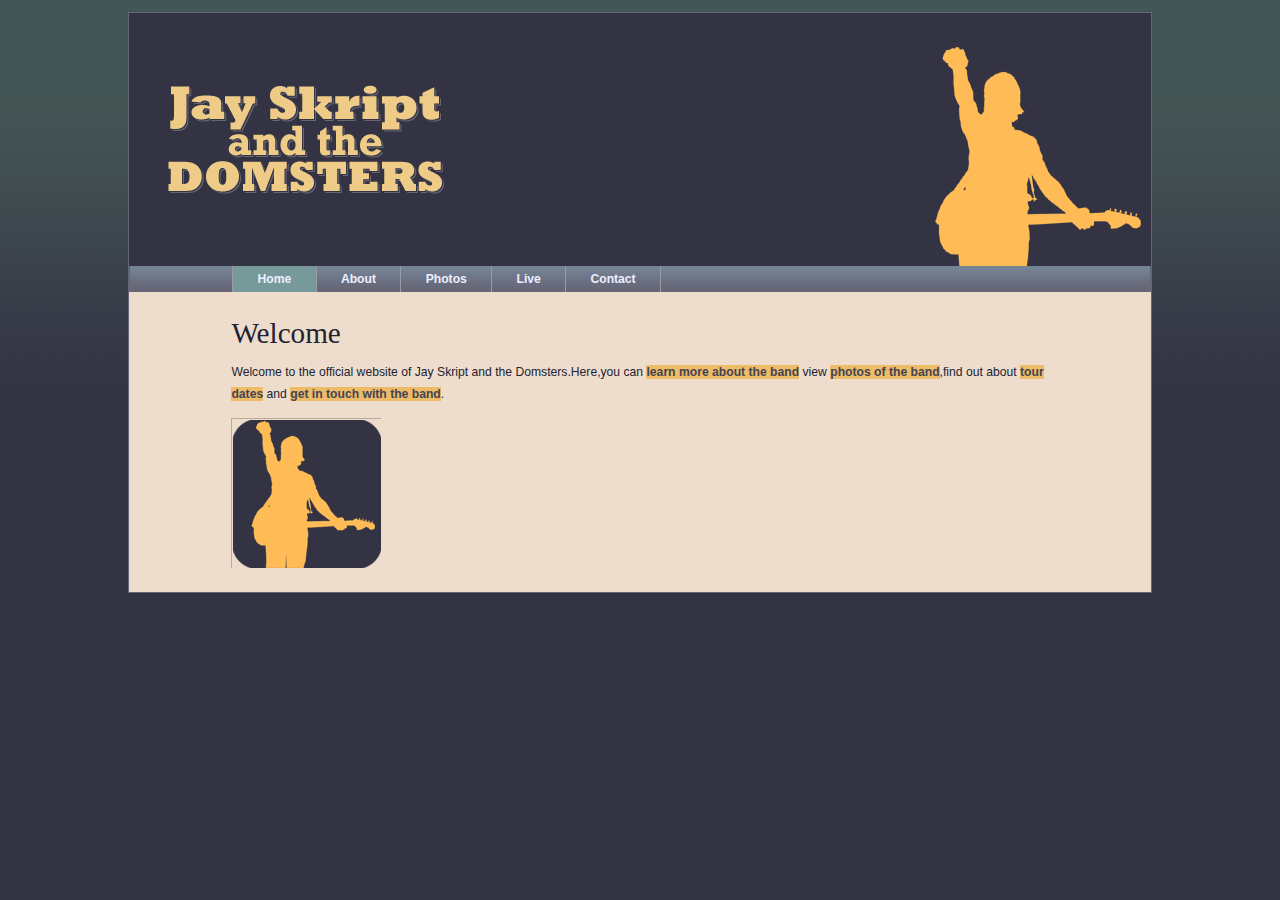
<file: index.html>
<!DOCTYPE html>
<html lang="en">
	<head>
		<meta charset="utf-8"/>
		<title>Jay Skript and the Domsters</title>
		<script src="scripts/modernizr.custom.js"></script>
		<link rel="stylesheet" media="screen" href="styles/layout.css">
		<link rel="stylesheet" media="screen" href="styles/color.css">
		<link rel="stylesheet" media="screen" href="styles/typography.css">
	</head>
	<body>
		<header>
			<img src="images/logo.gif" alt="Jay Skript and the Domsters"/>
			<nav>
				<ul>
					<li><a href="index.html">Home</a></li>
					<li><a href="about.html">About</a></li>
					<li><a href="photos.html">Photos</a></li>
					<li><a href="live.html">Live</a></li>
					<li><a href="contact.html">Contact</a></li>
				</ul>
			</nav>
		</header>
		<article>
			<h1>Welcome</h1>
			<p id="intro">
				Welcome to the official website of Jay Skript and the Domsters.Here,you can <a href="about.html" title="About">learn more about the band</a> view <a href="photos.html" title="Photos">photos of the band</a>,find out about <a href="live.html" title="Tour Date">tour dates</a> and <a href="contact.html" title="Contact">get in touch with the band</a>.
			</p>
		</article>
		<script src="scripts/global.js"></script>
	</body>
</html>
</file>
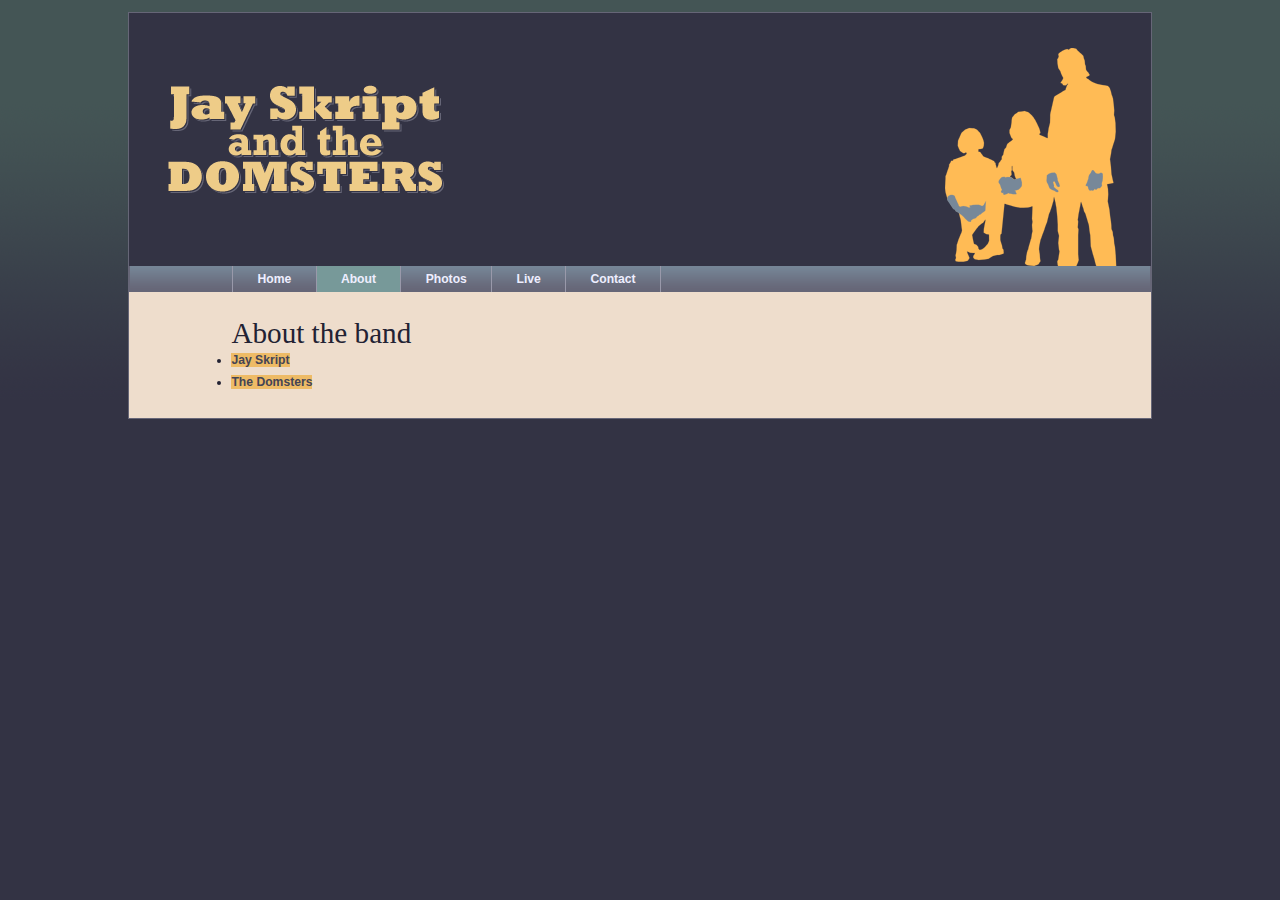
<file: about.html>
<!DOCTYPE html>
<html lang="en">
    <head>
        <meta charset="utf-8"/>
        <title>Jay Skript and the Domsters</title>
        <script src="scripts/modernizr.custom.js"></script>
        <link rel="stylesheet" media="screen" href="styles/layout.css">
        <link rel="stylesheet" media="screen" href="styles/color.css">
        <link rel="stylesheet" media="screen" href="styles/typography.css">
    </head>
    <body>
        <header>
            <img src="images/logo.gif" alt="Jay Skript and the Domsters"/>
            <nav>
                <ul>
                    <li><a href="index.html">Home</a></li>
                    <li><a href="about.html">About</a></li>
                    <li><a href="photos.html">Photos</a></li>
                    <li><a href="live.html">Live</a></li>
                    <li><a href="contact.html">Contact</a></li>
                </ul>
            </nav>
        </header>
        <article>
            <h1>About the band</h1>
            <nav>
                <ul>
                    <li><a href="#jay">Jay Skript</a></li>
                    <li><a href="#domsters">The Domsters</a></li>
                </ul>
            </nav>
            <section id="jay">
                <h2>Jay Skript</h2>
                <p>Jay Skript is going to rock your world!</p>
                <p>Together with his compatriots the Domsters,Jay is set for world domination.Just you wait and see.</p>
                <p>Jay Skript has been on the scene since the mid 1990s.His talent hasn't always been recognized or fully appreciated.In the early days,he was often unfavorably compared to bigger,similarly named artists.That's all in the past now.</p>
            </section>
            <section id="domsters">
                <h2>The Domsters</h2>
                <p>The Domsters have been around,in one form or another,for almosts as long.It's only in the past few years that the Domsters have settled down to their current,stable lineup.Now they're a rock-solid bunch:methodical and dependable.</p>
            </section>
        </article>
        <script src="scripts/global.js"></script>
    </body>
</html>
</file>
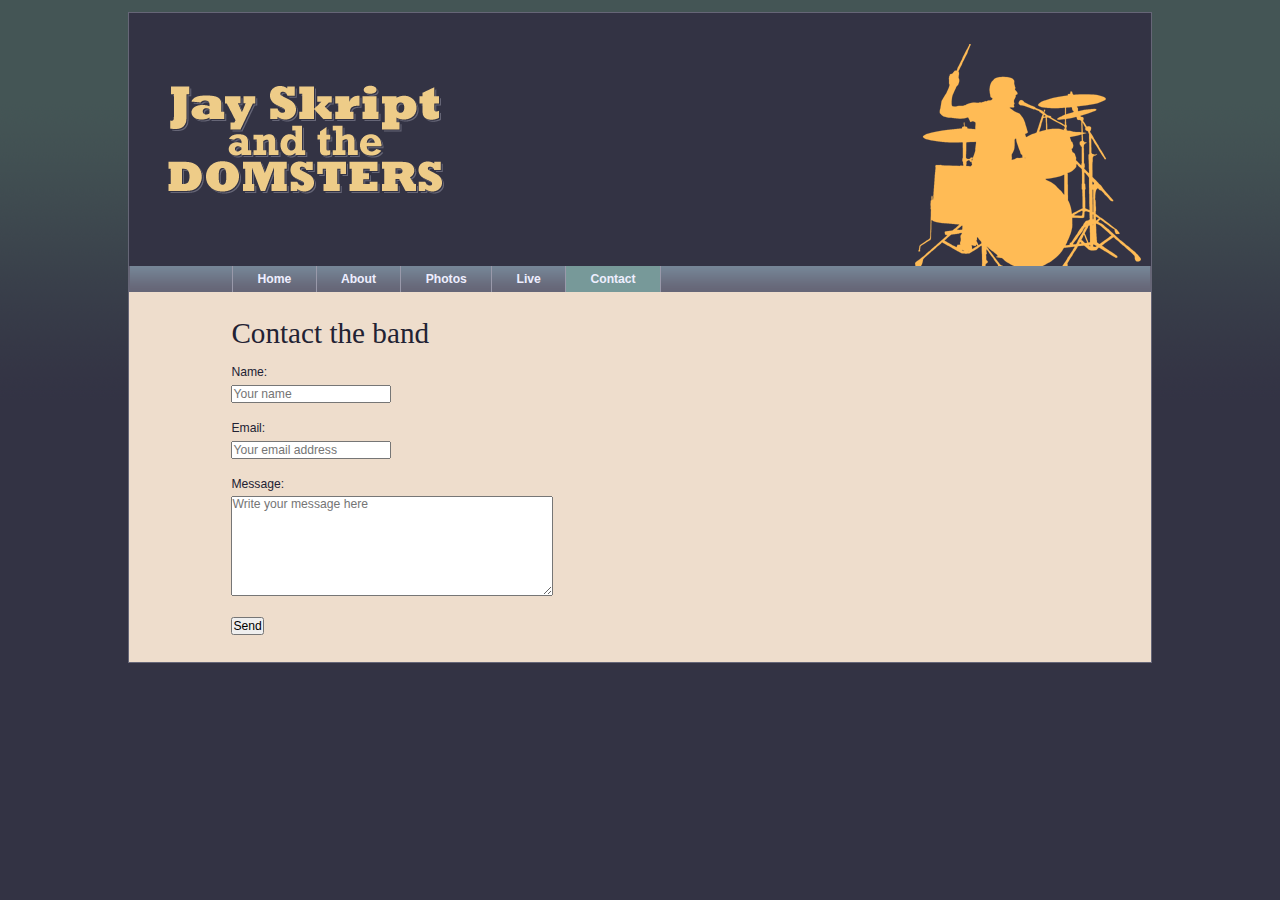
<file: contact.html>
<!DOCTYPE html>
<html lang="en">
    <head>
        <meta charset="utf-8"/>
        <title>Jay Skript and the Domsters</title>
        <script src="scripts/modernizr.custom.js"></script>
        <link rel="stylesheet" media="screen" href="styles/layout.css">
        <link rel="stylesheet" media="screen" href="styles/color.css">
        <link rel="stylesheet" media="screen" href="styles/typography.css">
    </head>
    <body>
        <header>
            <img src="images/logo.gif" alt="Jay Skript and the Domsters"/>
            <nav>
                <ul>
                    <li><a href="index.html">Home</a></li>
                    <li><a href="about.html">About</a></li>
                    <li><a href="photos.html">Photos</a></li>
                    <li><a href="live.html">Live</a></li>
                    <li><a href="contact.html">Contact</a></li>
                </ul>
            </nav>
        </header>
        <article>
            <h1>Contact the band</h1>
            <form method="post" action="submit.html">
                <fieldset>
                    <p>
                        <label for="name">Name:</label>
                        <input type="text" id="name" name="name" placeholder="Your name" required="required"/>
                    </p>
                    <p>
                        <label for="email">Email:</label>
                        <input type="email" id="email" name="name" placeholder="Your email address" required="required"/>
                    </p>
                    <p>
                        <label for="message">Message:</label>
                        <textarea cols="45" rows="7" id="message" name="message" placeholder="Write your message here" required="required"></textarea>
                    </p>
                    <input type="submit" value="Send" />
                </fieldset>
            </form>
        </article>
        <script src="scripts/global.js"></script>
    </body>
</html>
</file>
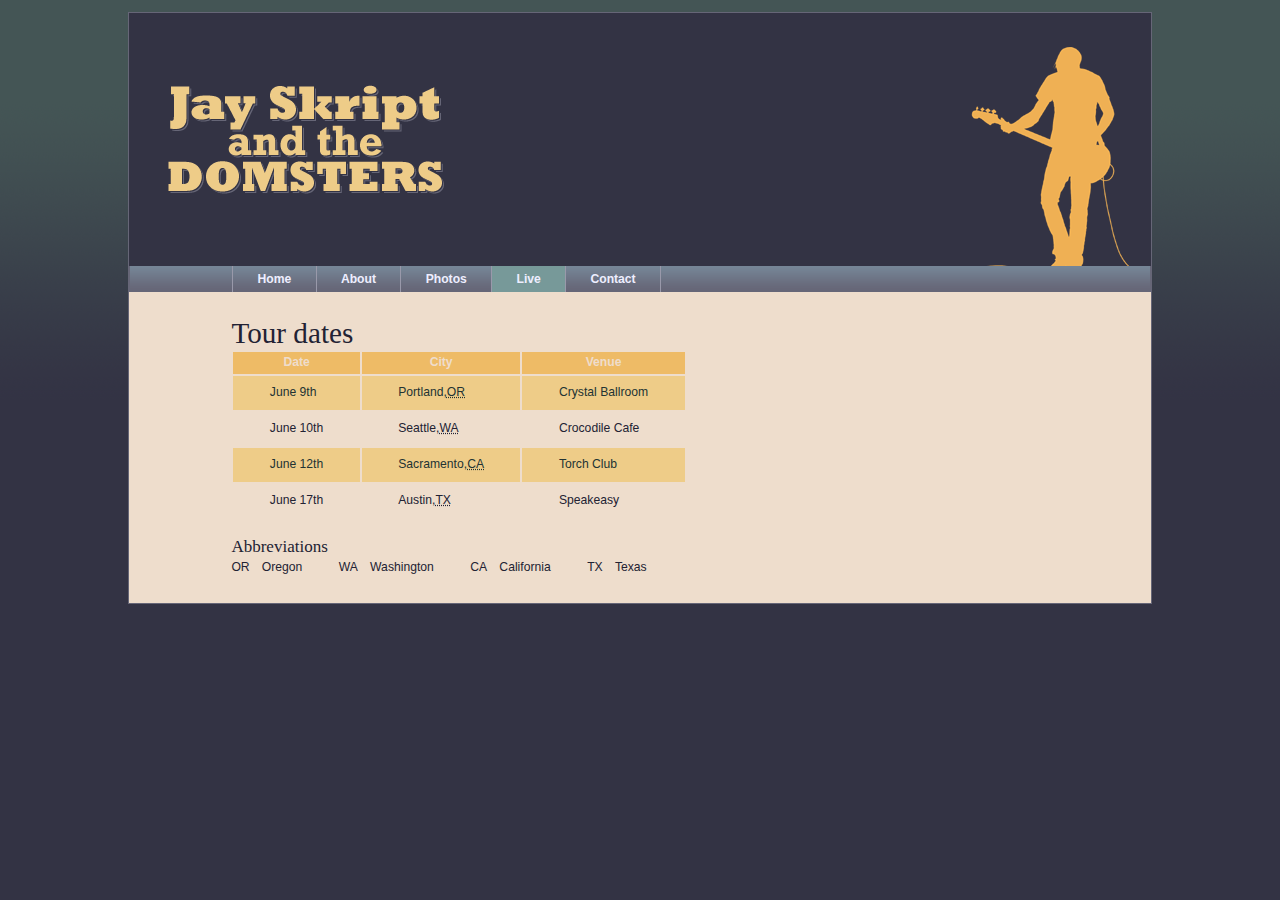
<file: live.html>
<!DOCTYPE html>
<html lang="en">
    <head>
        <meta charset="utf-8"/>
        <title>Jay Skript and the Domsters</title>
        <script src="scripts/modernizr.custom.js"></script>
        <link rel="stylesheet" media="screen" href="styles/layout.css">
        <link rel="stylesheet" media="screen" href="styles/color.css">
        <link rel="stylesheet" media="screen" href="styles/typography.css">
    </head>
    <body>
        <header>
            <img src="images/logo.gif" alt="Jay Skript and the Domsters"/>
            <nav>
                <ul>
                    <li><a href="index.html">Home</a></li>
                    <li><a href="about.html">About</a></li>
                    <li><a href="photos.html">Photos</a></li>
                    <li><a href="live.html">Live</a></li>
                    <li><a href="contact.html">Contact</a></li>
                </ul>
            </nav>
        </header>
        <article>
            <h1>Tour dates</h1>
            <table summary="when and where you can see the band">
                <thead>
                    <tr>
                        <th>Date</th>
                        <th>City</th>
                        <th>Venue</th>
                    </tr>
                </thead>
                <tbody>
                    <tr>
                        <td>June 9th</td>
                        <td>Portland,<abbr title="Oregon">OR</abbr></td>
                        <td>Crystal Ballroom</td>
                    </tr>
                    <tr>
                        <td>June 10th</td>
                        <td>Seattle,<abbr title="Washington">WA</abbr></td>
                        <td>Crocodile Cafe</td>
                    </tr>
                    <tr>
                        <td>June 12th</td>
                        <td>Sacramento,<abbr title="California">CA</abbr></td>
                        <td>Torch Club</td>
                    </tr>
                    <tr>
                        <td>June 17th</td>
                        <td>Austin,<abbr title="Texas">TX</abbr></td>
                        <td>Speakeasy</td>
                    </tr>
                </tbody>
            </table>
        </article>
        <script src="scripts/global.js"></script>
    </body>
</html>
</file>
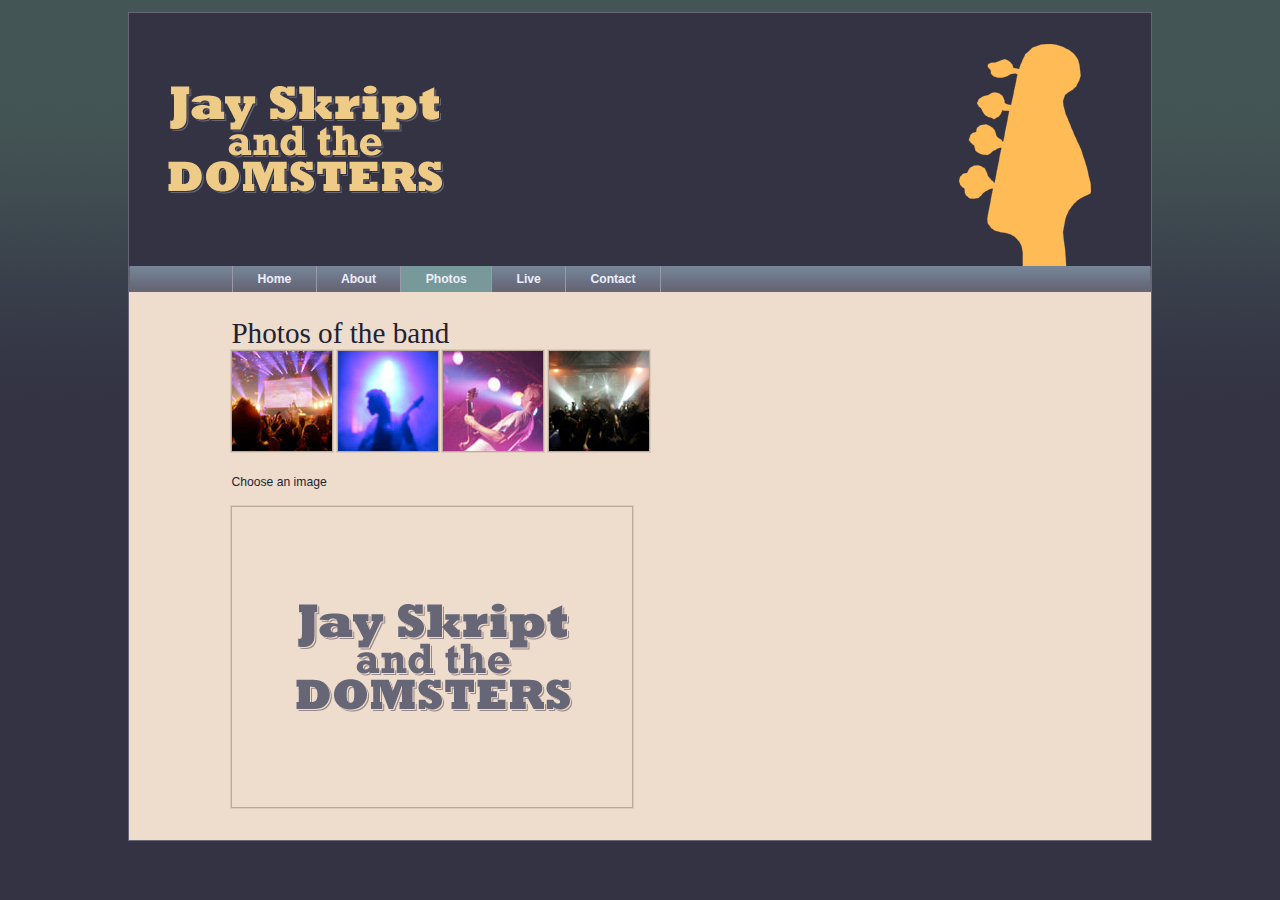
<file: photos.html>
<!DOCTYPE html>
<html lang="en">
    <head>
        <meta charset="utf-8"/>
        <title>Jay Skript and the Domsters</title>
        <script src="scripts/modernizr.custom.js"></script>
        <link rel="stylesheet" media="screen" href="styles/layout.css">
        <link rel="stylesheet" media="screen" href="styles/color.css">
        <link rel="stylesheet" media="screen" href="styles/typography.css">
    </head>
    <body>
        <header>
            <img src="images/logo.gif" alt="Jay Skript and the Domsters"/>
            <nav>
                <ul>
                    <li><a href="index.html">Home</a></li>
                    <li><a href="about.html">About</a></li>
                    <li><a href="photos.html">Photos</a></li>
                    <li><a href="live.html">Live</a></li>
                    <li><a href="contact.html">Contact</a></li>
                </ul>
            </nav>
        </header>
        <article>
            <h1>Photos of the band</h1>
            <ul id="imagegallery">
                <li>
                    <a href="images/photos/concert.jpg" title="The crowd goes wild">
                        <img src="images/photos/thumbnail_concert.jpg" alt="the band in concert"/>
                    </a>
                </li>
                <li>
                    <a href="images/photos/bassist.jpg" title="An atmospheric moment">
                        <img src="images/photos/thumbnail_bassist.jpg" alt="the bassist"/>
                    </a>
                </li>
                <li>
                    <a href="images/photos/guitarist.jpg" title="Rocking out">
                        <img src="images/photos/thumbnail_guitarist.jpg" alt="the guitarist"/>
                    </a>
                </li>
                <li>
                    <a href="images/photos/crowd.jpg" title="Encore! Encore!">
                        <img src="images/photos/thumbnail_crowd.jpg" alt="the audience"/>
                    </a>
                </li>
            </ul>
        </article>
        <script src="scripts/global.js"></script>
    </body>
</html>
</file>
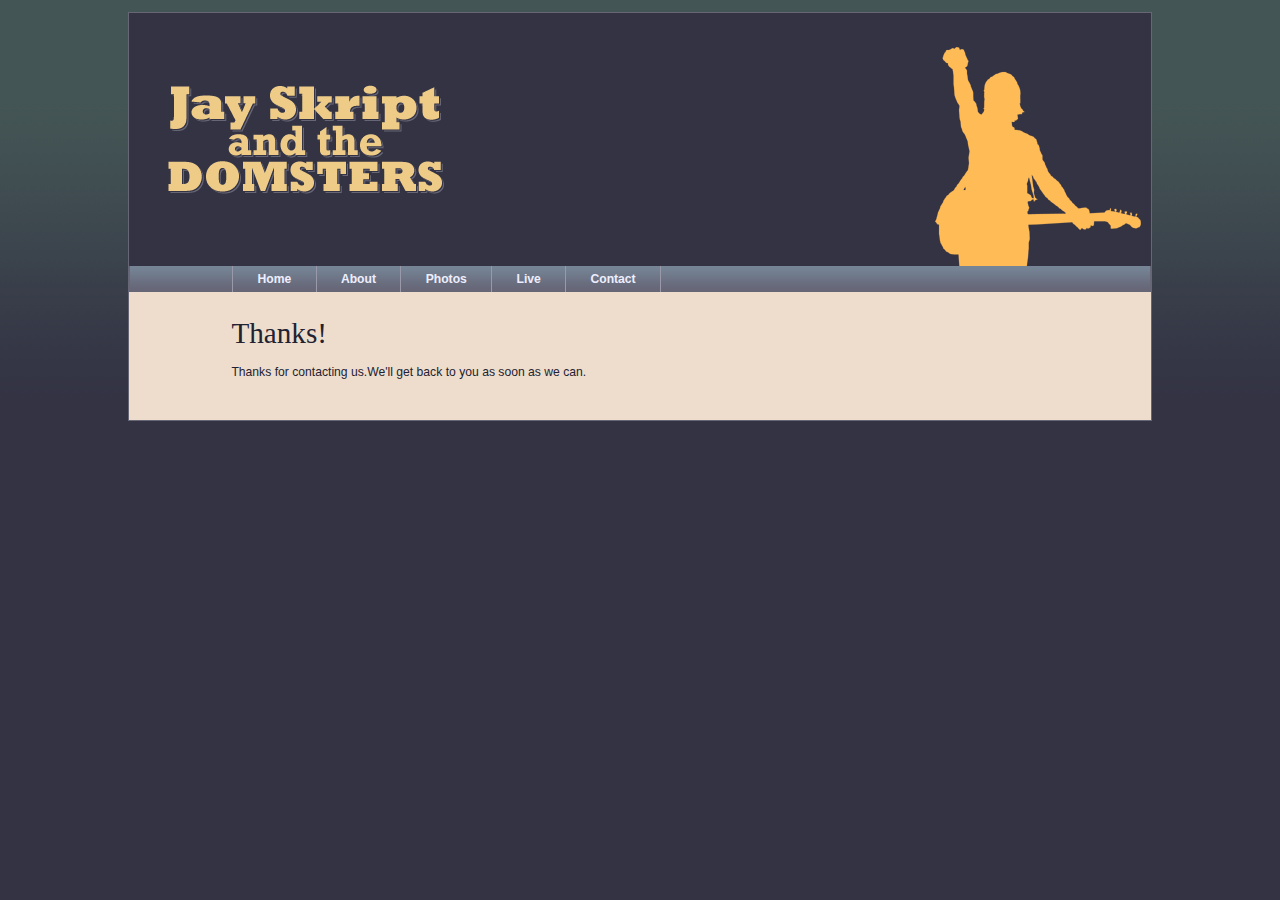
<file: submit.html>
<!DOCTYPE html>
<html lang="en">
    <head>
        <meta charset="utf-8"/>
        <title>Jay Skript and the Domsters</title>
        <script src="scripts/modernizr.custom.js"></script>
        <link rel="stylesheet" media="screen" href="styles/layout.css">
        <link rel="stylesheet" media="screen" href="styles/color.css">
        <link rel="stylesheet" media="screen" href="styles/typography.css">
    </head>
    <body>
        <header>
            <img src="images/logo.gif" alt="Jay Skript and the Domsters"/>
            <nav>
                <ul>
                    <li><a href="index.html">Home</a></li>
                    <li><a href="about.html">About</a></li>
                    <li><a href="photos.html">Photos</a></li>
                    <li><a href="live.html">Live</a></li>
                    <li><a href="contact.html">Contact</a></li>
                </ul>
            </nav>
        </header>
        <article>
            <h1>Thanks!</h1>
            <p>Thanks for contacting us.We'll get back to you as soon as we can.</p>
        </article>
        <script src="scripts/global.js"></script>
    </body>
</html>
</file>
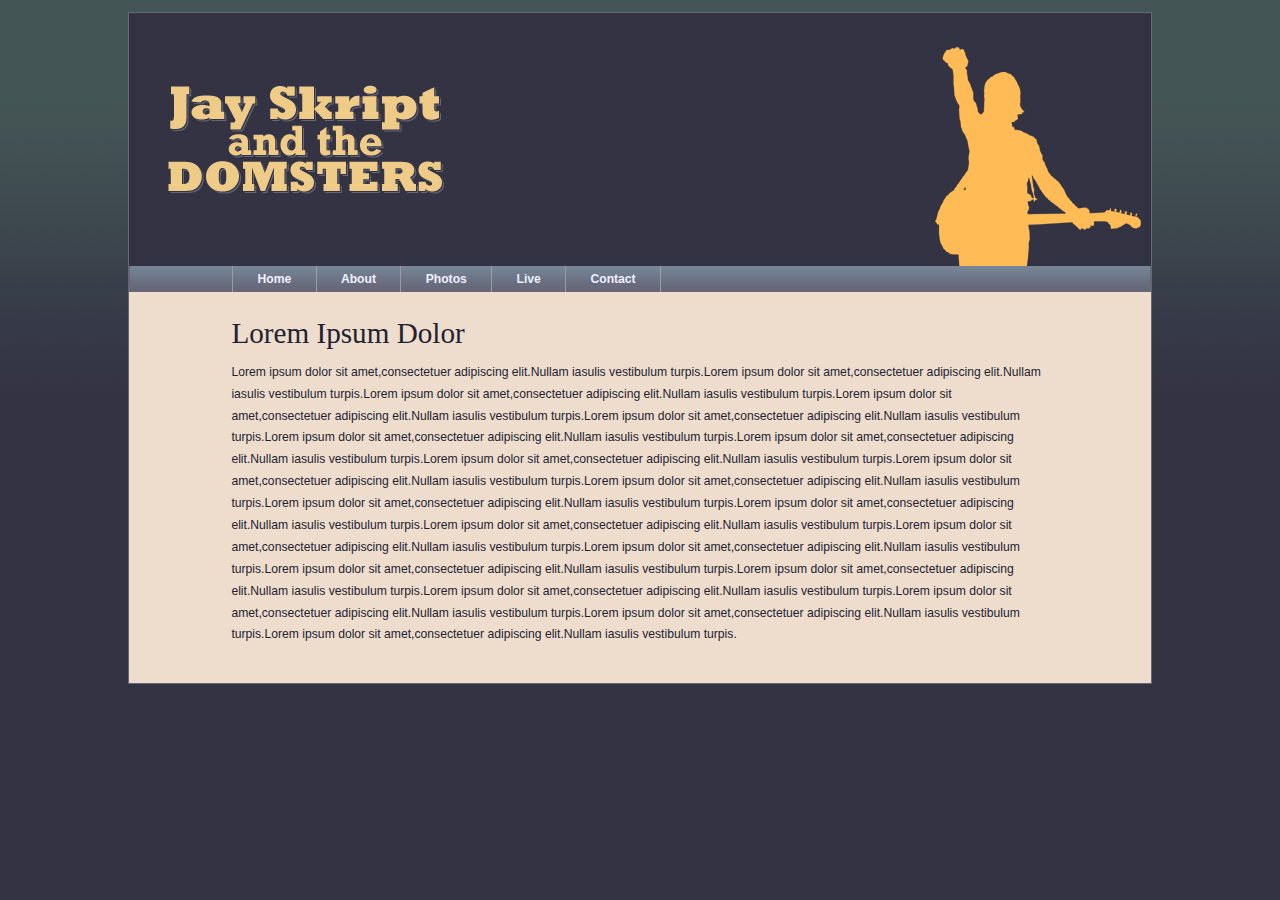
<file: template.html>
<!DOCTYPE html>
<html lang="en">
<head>
	<meta charset="utf-8"/>
	<title>Jay Skript and the Domsters</title>
	<script src="scripts/modernizr.custom.js"></script>
	<link rel="stylesheet" media="screen" href="styles/layout.css">
	<link rel="stylesheet" media="screen" href="styles/color.css">
	<link rel="stylesheet" media="screen" href="styles/typography.css">
</head>
<body>
	<header>
		<img src="images/logo.gif" alt="Jay Skript and the Domsters"/>
		<nav>
			<ul>
				<li><a href="index.html">Home</a></li>
				<li><a href="about.html">About</a></li>
				<li><a href="photos.html">Photos</a></li>
				<li><a href="live.html">Live</a></li>
				<li><a href="contact.html">Contact</a></li>
			</ul>
		</nav>
	</header>
	<article>
		<h1>Lorem Ipsum Dolor</h1>
		<p>Lorem ipsum dolor sit amet,consectetuer adipiscing elit.Nullam iasulis vestibulum turpis.Lorem ipsum dolor sit amet,consectetuer adipiscing elit.Nullam iasulis vestibulum turpis.Lorem ipsum dolor sit amet,consectetuer adipiscing elit.Nullam iasulis vestibulum turpis.Lorem ipsum dolor sit amet,consectetuer adipiscing elit.Nullam iasulis vestibulum turpis.Lorem ipsum dolor sit amet,consectetuer adipiscing elit.Nullam iasulis vestibulum turpis.Lorem ipsum dolor sit amet,consectetuer adipiscing elit.Nullam iasulis vestibulum turpis.Lorem ipsum dolor sit amet,consectetuer adipiscing elit.Nullam iasulis vestibulum turpis.Lorem ipsum dolor sit amet,consectetuer adipiscing elit.Nullam iasulis vestibulum turpis.Lorem ipsum dolor sit amet,consectetuer adipiscing elit.Nullam iasulis vestibulum turpis.Lorem ipsum dolor sit amet,consectetuer adipiscing elit.Nullam iasulis vestibulum turpis.Lorem ipsum dolor sit amet,consectetuer adipiscing elit.Nullam iasulis vestibulum turpis.Lorem ipsum dolor sit amet,consectetuer adipiscing elit.Nullam iasulis vestibulum turpis.Lorem ipsum dolor sit amet,consectetuer adipiscing elit.Nullam iasulis vestibulum turpis.Lorem ipsum dolor sit amet,consectetuer adipiscing elit.Nullam iasulis vestibulum turpis.Lorem ipsum dolor sit amet,consectetuer adipiscing elit.Nullam iasulis vestibulum turpis.Lorem ipsum dolor sit amet,consectetuer adipiscing elit.Nullam iasulis vestibulum turpis.Lorem ipsum dolor sit amet,consectetuer adipiscing elit.Nullam iasulis vestibulum turpis.Lorem ipsum dolor sit amet,consectetuer adipiscing elit.Nullam iasulis vestibulum turpis.Lorem ipsum dolor sit amet,consectetuer adipiscing elit.Nullam iasulis vestibulum turpis.Lorem ipsum dolor sit amet,consectetuer adipiscing elit.Nullam iasulis vestibulum turpis.Lorem ipsum dolor sit amet,consectetuer adipiscing elit.Nullam iasulis vestibulum turpis.</p>
	</article>
</body>
</html>
</file>
<file: styles/layout.css>
section,header,article,nav{
	display: block;
}
*{
	padding:0;
	margin:0;
}
body{
	margin:1em 10%;
	background-image:url(../images/background.gif);
	background-attachment: fixed;
	background-position:top left;
	background-repeat:repeat-x;
}
header{
	background-image:url(../images/guitarist.gif);
	background-repeat: no-repeat;
	background-position: bottom right;
	border-width:.1em;
	border-style: solid;
	border-bottom-width:0;
}
header nav{
	background-image:url(../images/navbar.gif);
	background-repeat: repeat-x;
	background-position: bottom left;
	border-width:.1em;
	border-style: solid;
	border-bottom-width:0;
	border-top-width:0;
	padding-left:10%;
}
header nav ul{
	width:100%;
	overflow: hidden;
	border-left-width: .1em;
	border-left-style: solid;
}
header nav li{
	display: inline;  /*此元素被显示为内联元素，无换行*/
}
header nav li a{
	display: block;
	float:left;
	padding:.5em 2em;
	border-right:.1em solid;
}
article{
	border-width: .1em;
	border-style: solid;
	border-top-width:0;
	padding:2em 10%;
	line-height:1.8em;
}
article img{
	border-width:.1em;
	border-style: solid;
	outline-width: .1em;
	outline-style: solid;
}

#about header {
	background-image: url(../images/lineup.gif);
}
#photos header {
	background-image: url(../images/basshead.gif);
}
#live header {
	background-image: url(../images/bassist.gif);
}
#contact header {
	background-image: url(../images/drummer.gif);
}

#slideshow {
	width: 150px;
	height: 150px;
	position: relative;
	overflow: hidden;
}
#preview {
	position: absolute;
	border-width: 0;
	outline-width: 0;
}
#frame {
	position: absolute;
	top: 0;
	left: 0;
	z-index: 99;
}
#imagegallery li {
	display: inline;
}

td {
	padding: .5em 3em;
}
dl {
	overflow: hidden;
}
dt {
	float: left;
}
dd {
	float: left;
}
label {
	display: block;
}
fieldset {
	border: 0;
}
</file>
<file: styles/color.css>
body{
	color:#fb5;
	background-color: #334;
}
a:link{
	color:#445;
	background-color:#eb6;
}
a:visited{
	color:#345;
	background-color:#eb6;
}a:hover{
	color:#667;
	background-color:#fb5;
}a:active{
	color:#778;
	background-color:#ec8;
}
header{
	color:#ec8;
	background-color: #334;
	border-color: #667;
}
header nav{
	color:#455;
	background-color: #789;
	border-color: #667;
}
article{
	color:#223;
	background-color:#edc;
	border-color: #667;
}
header nav ul{
	border-color: #99a;
}
header nav a:link,header nav a:visited{
	color:#eef;
	background-color: transparent;
	border-color:#99a;
}
header nav a:hover{
	color:#445;
	background-color:#eb6;
}
header nav a:active{
	color:#667;
	background-color:#ec8;
}
header nav a.here:link,
header nav a.here:visited,
header nav a.here:hover,
header nav a.here:active {
	color: #eef;
	background-color: #799;
}
article img{
	border-color: #ba9;
	outline-color: #dcb;
}
#imagegallery a{
	background-color: transparent;
}

th {
	color: #edc;
	background-color: #eb6;
}
tr.odd td {
	color: #233;
	background-color: #ec8;
}
tr.highlight td {
	color: #223;
	background-color: #cba;
}
input.placeholder {
	color: grey;
}
</file>
<file: styles/typography.css>
body{
	font-size: 76%;
	font-family: "Helvetica","Arial",sans-serif;
}
body *{
	font-size:1em;
}
a{
	font-weight:bold;
	text-decoration:none; 
}
header nav{
	font-family: "Lucida Grande","Helvetica","Arial",sans-serif;
}
header nav a{
	text-decoration: none;
	font-weight: bold;
}
article{
	line-height: 1.8em;
}
article p{
	margin:1em 0;
}
h1{
	font-family: "Georgia","Times New Roman",sans-serif;
	font:2.4em normal;
}
h2{
	font-family: "Georgia","Times New Roman",sans-serif;
	font:1.8em normal;
}
h3{
	font-family: "Georgia","Times New Roman",sans-serif;
	font:1.4em normal;
	margin-top: 1em;
}
#imagegallery li{
	list-style-type: none;
}
textarea{
	font-family: "Helvetica","Arial",sans-serif;
}
dt {
	margin-right: 1em;
}
dd {
	margin-right: 3em;
}
</file>
